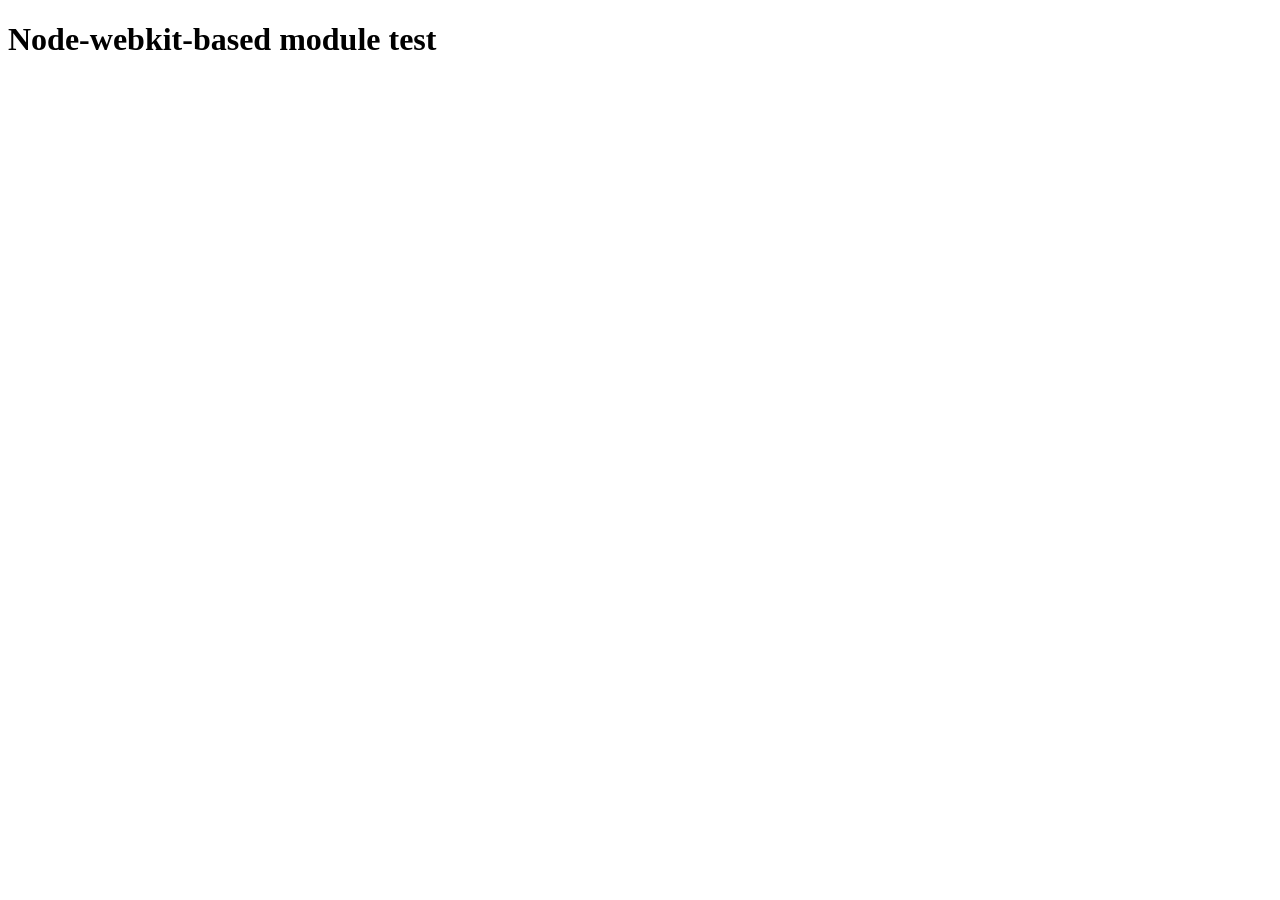
<file: WAS/node_modules/@mapbox/node-pre-gyp/lib/util/nw-pre-gyp/index.html>
<!doctype html>
<html>
<head>
<meta charset="utf-8">
<title>Node-webkit-based module test</title>
<script>
function nwModuleTest(){
   var util = require('util');
   var moduleFolder = require('nw.gui').App.argv[0];
   try {
      require(moduleFolder);
   } catch(e) {
      if( process.platform !== 'win32' ){
         util.log('nw-pre-gyp error:');
         util.log(e.stack);
      }
      process.exit(1);
   }
   process.exit(0);
}
</script>
</head>
<body onload="nwModuleTest()">
<h1>Node-webkit-based module test</h1>
</body>
</html>
</file>
